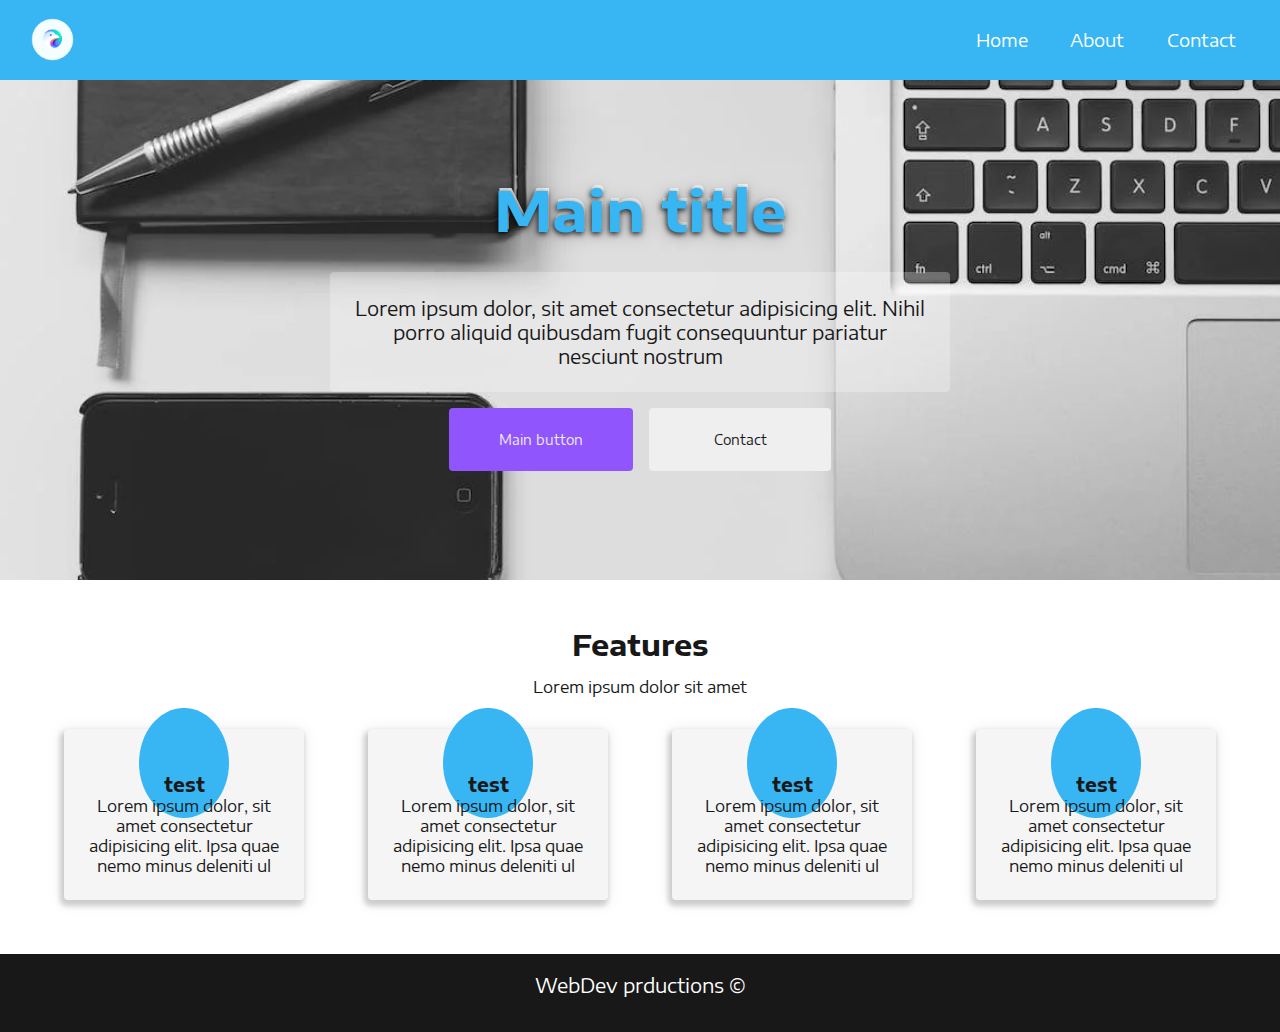
<file: index.html>
<!DOCTYPE html>
<html lang="en">
  <head>
    <meta charset="UTF-8" />
    <meta name="viewport" content="width=device-width, initial-scale=1.0" />
    <meta
      name="description"
      content="A site's description, about two sentences long"
    />
    <title>simple site | contact</title>

    <!-- Meta Keywords (Optional) -->
    <meta
      name="keywords"
      content="web development, webpage optimization, best practices"
    />
    <title>simple site</title>
    <link rel="stylesheet" href="style.css" />
    <!-- Favicon -->
    <link rel="icon" href="./imgs/favicon/favicon.ico" type="image/x-icon" />
    <link rel="icon" href="./imgs/favicon/favicon-32x32.png" type="image/png" />
    <link
      rel="stylesheet"
      href="https://cdnjs.cloudflare.com/ajax/libs/font-awesome/6.4.2/css/all.min.css"
      integrity="sha512-z3gLpd7yknf1YoNbCzqRKc4qyor8gaKU1qmn+CShxbuBusANI9QpRohGBreCFkKxLhei6S9CQXFEbbKuqLg0DA=="
      crossorigin="anonymous"
      referrerpolicy="no-referrer"
    />
  </head>
  <body>
    <header class="header">
      <nav class="container">
        <a class="header_logo" href="/">
          <img src="./imgs/logo-thumbnail.png" alt="logo du site" />
        </a>
        <button class="header__toggle-btn">
          <span></span><span></span><span></span>
        </button>
        <ul>
          <li>
            <a class="active" href="/">Home</a>
          </li>
          <li><a href="./about.html">About</a></li>
          <li><a href="./contact.html">Contact</a></li>
        </ul>
      </nav>
    </header>
    <main>
      <section class="main-section">
        <h1>Main title</h1>
        <p>
          Lorem ipsum dolor, sit amet consectetur adipisicing elit. Nihil porro
          aliquid quibusdam fugit consequuntur pariatur nesciunt nostrum
        </p>
        <div class="main-section_action">
          <button>Main button</button>
          <button>Contact</button>
        </div>
      </section>
      <!---   features container  --->
      <section class="features">
        <h2>Features</h2>
        <p>Lorem ipsum dolor sit amet</p>
        <div class="features_container">
          <article>
            <i class="fa-solid fa-laptop"></i>
            <h3>test</h3>
            <p>
              Lorem ipsum dolor, sit amet consectetur adipisicing elit. Ipsa
              quae nemo minus deleniti ul
            </p>
          </article>
          <article>
            <i class="fa-regular fa-heart"></i>
            <h3>test</h3>
            <p>
              Lorem ipsum dolor, sit amet consectetur adipisicing elit. Ipsa
              quae nemo minus deleniti ul
            </p>
          </article>
          <article>
            <i class="fa-solid fa-cloud"></i>
            <h3>test</h3>
            <p>
              Lorem ipsum dolor, sit amet consectetur adipisicing elit. Ipsa
              quae nemo minus deleniti ul
            </p>
          </article>
          <article>
            <i class="fa-solid fa-camera"></i>
            <h3>test</h3>
            <p>
              Lorem ipsum dolor, sit amet consectetur adipisicing elit. Ipsa
              quae nemo minus deleniti ul
            </p>
          </article>
        </div>
      </section>
      <!---  footer  --->
      <footer class="footer">
        <p>WebDev prductions &copy;</p>
        <div class="social">
          <a target="_blank" href="https://www.facebook.com/">
            <i class="fa-brands fa-facebook"></i>
          </a>
          <a target="_blank" href="https://www.instagram.com/">
            <i class="fa-brands fa-instagram"></i>
          </a>
        </div>
      </footer>
    </main>
    <script src="script.js"></script>
  </body>
</html>
</file>
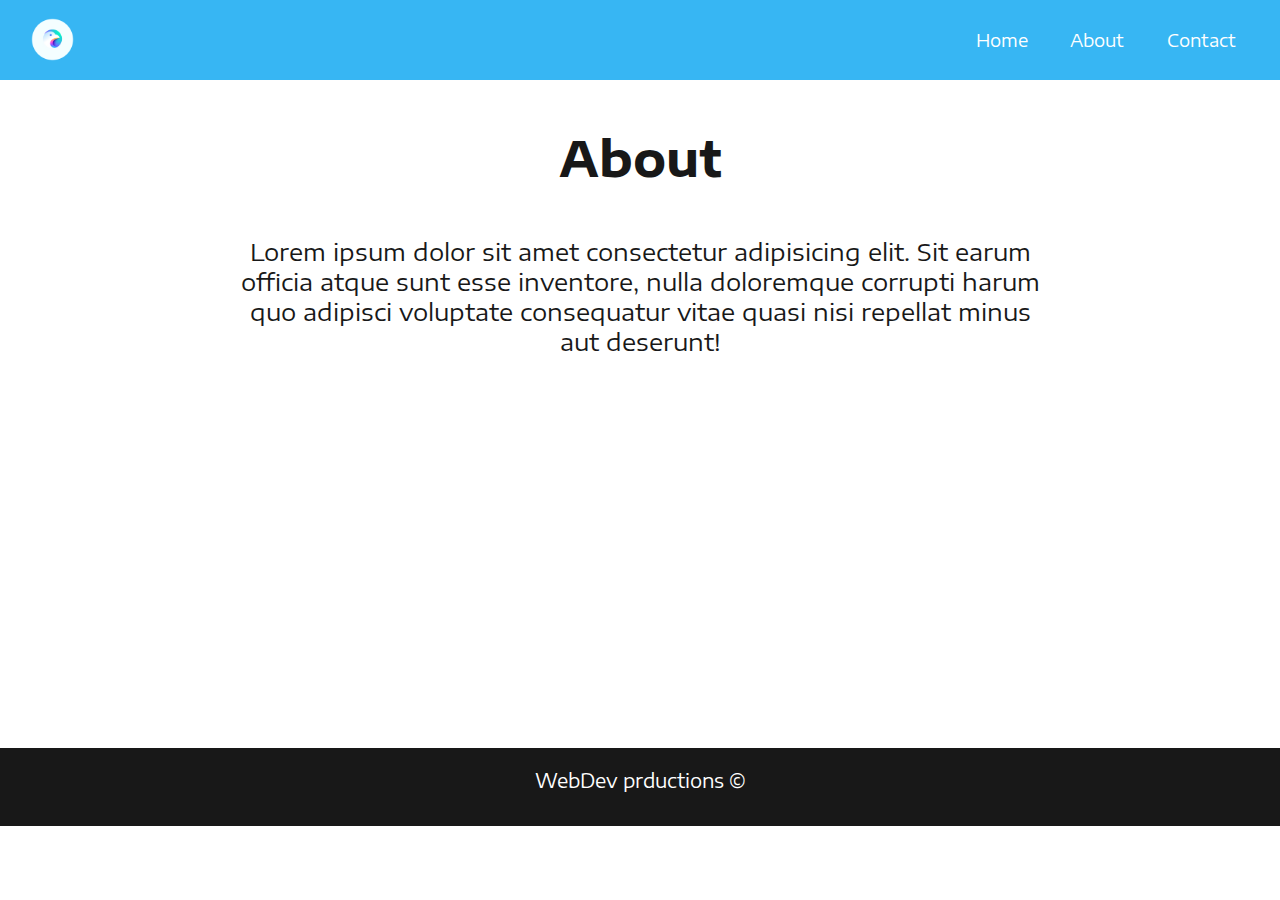
<file: about.html>
<!DOCTYPE html>
<html lang="en">
	<head>
		<meta charset="UTF-8" />
		<meta name="viewport" content="width=device-width, initial-scale=1.0" />
		<meta
			name="description"
			content="A site's description, about two sentences long"
		/>
		<title>simple site | contact</title>

		<!-- Meta Keywords (Optional) -->
		<meta
			name="keywords"
			content="web development, webpage optimization, best practices"
		/>
		<link rel="stylesheet" href="style.css" />
		<!-- Favicon -->
		<link rel="icon" href="./imgs/favicon/favicon.ico" type="image/x-icon" />
		<link rel="icon" href="./imgs/favicon/favicon-32x32.png" type="image/png" />

		<link
			rel="stylesheet"
			href="https://cdnjs.cloudflare.com/ajax/libs/font-awesome/6.4.2/css/all.min.css"
			integrity="sha512-z3gLpd7yknf1YoNbCzqRKc4qyor8gaKU1qmn+CShxbuBusANI9QpRohGBreCFkKxLhei6S9CQXFEbbKuqLg0DA=="
			crossorigin="anonymous"
			referrerpolicy="no-referrer"
		/>
	</head>
	<body>
		<header class="header">
			<nav class="container">
				<a class="header_logo" href="./">
					<img src="./imgs/logo-thumbnail.png" alt="logo du site" />
				</a>
				<button class="header__toggle-btn">
					<span></span><span></span><span></span>
				</button>
				<ul>
					<li>
						<a class="active" href="/">Home</a>
					</li>
					<li><a href="./about.html">About</a></li>
					<li><a href="./contact.html">Contact</a></li>
				</ul>
			</nav>
		</header>
		<main>
			<!--- container about --->
			<section class="about">
				<h2>About</h2>
				<p>
					Lorem ipsum dolor sit amet consectetur adipisicing elit. Sit earum
					officia atque sunt esse inventore, nulla doloremque corrupti harum quo
					adipisci voluptate consequatur vitae quasi nisi repellat minus aut
					deserunt!
				</p>
			</section>
		</main>
		<footer class="footer">
			<p>WebDev prductions &copy;</p>
			<div class="social">
				<a target="_blank" href="https://www.facebook.com/">
					<i class="fa-brands fa-facebook"></i>
				</a>
				<a target="_blank" href="https://www.instagram.com/">
					<i class="fa-brands fa-instagram"></i>
				</a>
			</div>
		</footer>
		<script src="script.js"></script>
	</body>
</html>
</file>
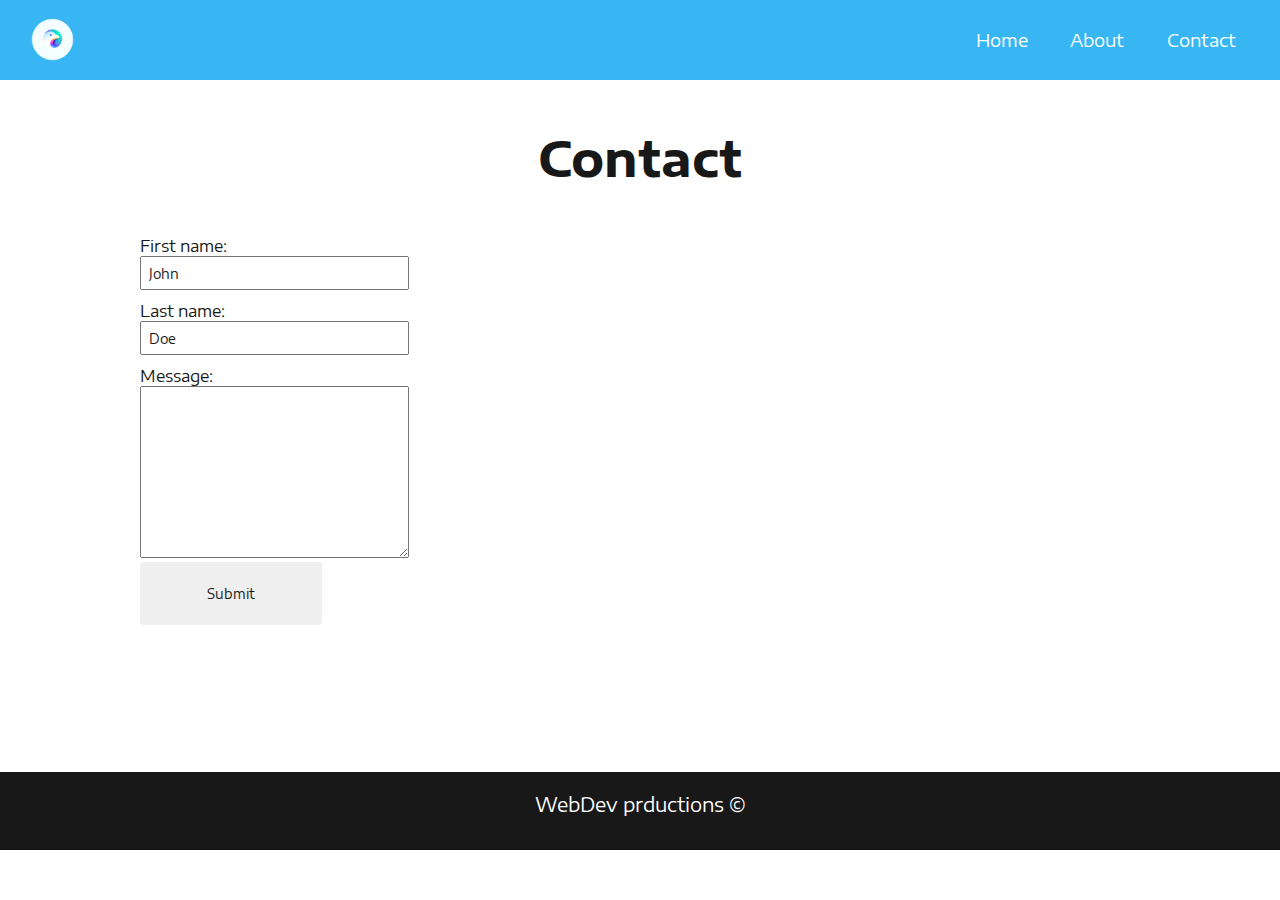
<file: contact.html>
<!DOCTYPE html>
<html lang="en">
	<head>
		<meta charset="UTF-8" />
		<meta name="viewport" content="width=device-width, initial-scale=1.0" />
		<meta
			name="description"
			content="A site's description, about two sentences long"
		/>
		<title>simple site | contact</title>

		<!-- Meta Keywords (Optional) -->
		<meta
			name="keywords"
			content="web development, webpage optimization, best practices"
		/>
		<!-- Language Meta Tag -->
		<meta http-equiv="Content-Language" content="en" />
		<!-- Favicon -->
		<link rel="icon" href="./imgs/favicon/favicon.ico" type="image/x-icon" />
		<link rel="icon" href="./imgs/favicon/favicon-32x32.png" type="image/png" />

		<link rel="stylesheet" href="style.css" />
		<!--- font awesome icons --->
		<link
			rel="stylesheet"
			href="https://cdnjs.cloudflare.com/ajax/libs/font-awesome/6.4.2/css/all.min.css"
			integrity="sha512-z3gLpd7yknf1YoNbCzqRKc4qyor8gaKU1qmn+CShxbuBusANI9QpRohGBreCFkKxLhei6S9CQXFEbbKuqLg0DA=="
			crossorigin="anonymous"
			referrerpolicy="no-referrer"
		/>
	</head>
	<body>
		<header class="header">
			<nav class="container">
				<a class="header_logo" href="./">
					<img src="./imgs/logo-thumbnail.png" alt="logo du site" />
				</a>
				<button class="header__toggle-btn">
					<span></span><span></span><span></span>
				</button>
				<ul>
					<li>
						<a class="active" href="/">Home</a>
					</li>
					<li><a href="./about.html">About</a></li>
					<li><a href="./contact.html">Contact</a></li>
				</ul>
			</nav>
		</header>
		<main>
			<section class="container contact">
				<h2>Contact</h2>
				<div class="contact_container">
					<form>
						<label for="fname">First name:</label><br />
						<input type="text" id="fname" value="John" /><br />
						<label for="lname">Last name:</label><br />
						<input type="text" id="lname" value="Doe" /><br />
						<label for="msg">Message:</label><br />
						<textarea id="msg" cols="30" rows="10"></textarea><br />
						<button type="submit">Submit</button>
					</form>
					<iframe
						src="https://www.google.com/maps/embed?pb=!1m18!1m12!1m3!1d5249.982882050701!2d2.2919063767941195!3d48.858373600707154!2m3!1f0!2f0!3f0!3m2!1i1024!2i768!4f13.1!3m3!1m2!1s0x47e66e2964e34e2d%3A0x8ddca9ee380ef7e0!2sEiffel%20Tower!5e0!3m2!1sen!2sfr!4v1723810299002!5m2!1sen!2sfr"
						width="600"
						height="450"
						style="border: 0"
						allowfullscreen=""
						loading="lazy"
						referrerpolicy="no-referrer-when-downgrade"
					></iframe>
				</div>
			</section>
		</main>
		<footer class="footer">
			<p>WebDev prductions &copy;</p>
			<div class="social">
				<a target="_blank" href="https://www.facebook.com/">
					<i class="fa-brands fa-facebook"></i>
				</a>
				<a target="_blank" href="https://www.instagram.com/">
					<i class="fa-brands fa-instagram"></i>
				</a>
			</div>
		</footer>
		<script src="script.js"></script>
	</body>
</html>
</file>
<file: style.css>
@import url("https://fonts.googleapis.com/css2?family=Encode+Sans+Expanded&display=swap");
@import "./css/variables.css";
@import "./css/header.css";
@import "./css/mainSection.css";
@import "./css/featuresSection.css";
@import "./css/footer.css";
@import "./css/mediaQueries.css";

ul,
li {
	list-style-type: none;
}

/*  helper class  */
.container {
	max-width: 1250px;
	margin: auto;
}

/*  about  */
.about,
.contact {
	padding: 3em;
	min-height: 70vh;
}

.about h2,
.contact h2 {
	font-size: 3em;
	margin-bottom: 1em;
	text-align: center;
}

.about p {
	font-size: 1.5em;
	text-align: center;
	max-width: 800px;
	margin: auto;
}

.contact_container {
	display: flex;
	flex-direction: column;
	/* justify-content: space-around; */
}

.contact_container iframe {
	max-width: 100%;
	padding-top: 1em;
}

/*  formulaire  */

form input {
	width: 100%;
	padding: 0.5em;
	margin-bottom: 0.8em;
}

@media only screen and (min-width: 580px) {
	.contact_container {
		flex-direction: row;
		justify-content: space-around;
	}
	.contact_container form {
		max-width: 50%;
	}
	.contact_container iframe {
		max-width: 50%;
		padding-top: 0;
	}
}
</file>
